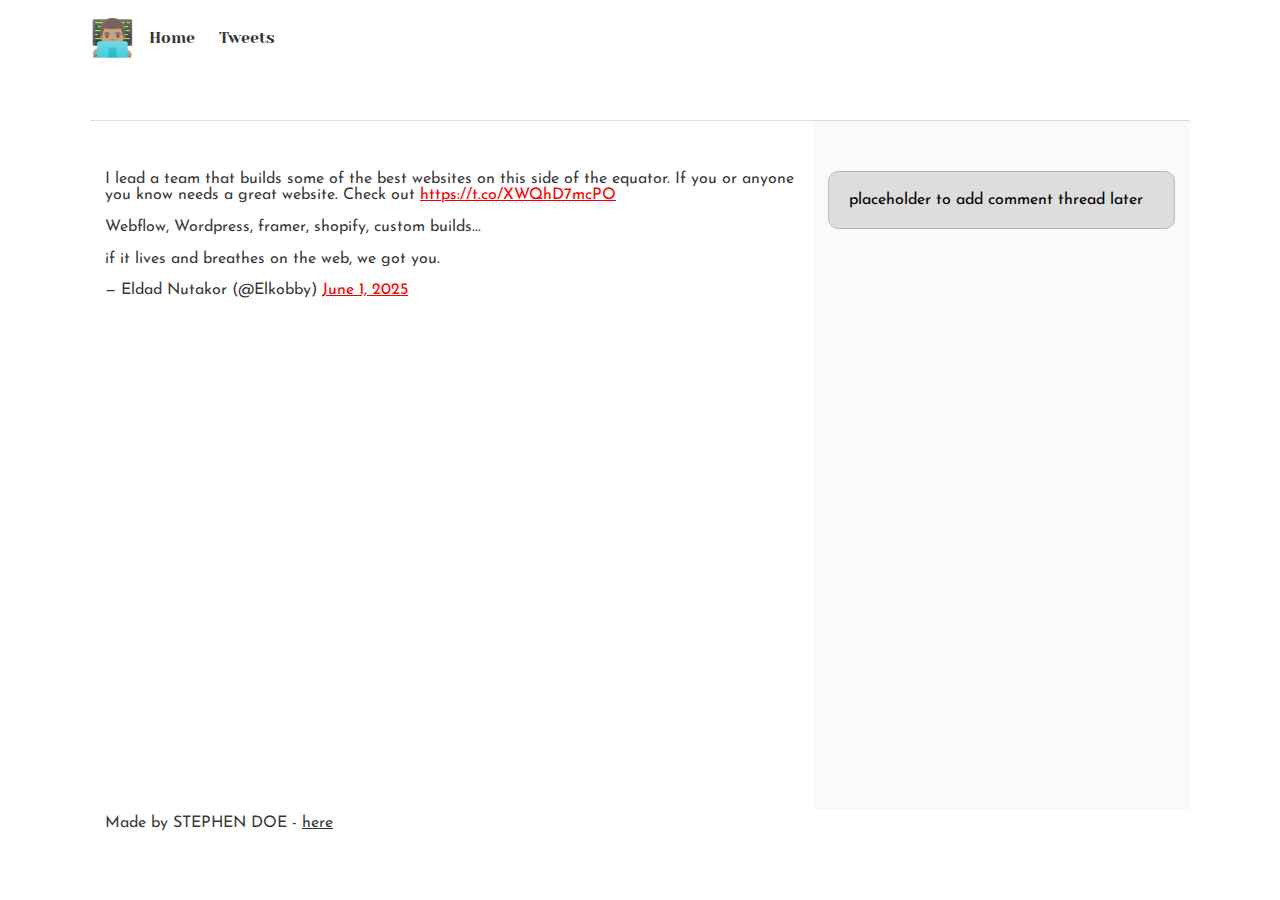
<file: css_basic/tweets.html>
<!DOCTYPE html>
<html lang="en">
<head>
    <meta charset="UTF-8">
    <meta name="viewport" content="width=device-width, initial-scale=1.0">
    <title>Portfolio</title>
    <link href="base.css" rel="stylesheet">
    <link href="styles.css" rel="stylesheet">
</head>
<body>
    <header>
        <ul>
            <li class="logo">👨🏽‍💻</li>
            <li><a href="index.html">Home</a></li>
            <li><a href="tweets.html">Tweets</a></li>
        </ul>
    </header>
    <main>
        <article>
            <blockquote class="twitter-tweet"><p lang="en" dir="ltr">I lead a team that builds some of the best websites on 
            this side of the equator. If you or anyone you know needs a great website. Check out 
            <a href="https://t.co/XWQhD7mcPO">https://t.co/XWQhD7mcPO</a><br><br>Webflow, Wordpress, framer, shopify, custom builds... 
            <br><br>if it lives and breathes on the web, we got you.</p>&mdash; Eldad Nutakor (@Elkobby) 
            <a href="https://twitter.com/Elkobby/status/1929273953593291233?ref_src=twsrc%5Etfw">June 1, 2025</a></blockquote> 
            <script async src="https://platform.twitter.com/widgets.js" charset="utf-8"></script>
        </article>
        <aside>
            <p>placeholder to add comment thread later</p>
        </aside>
    </main>
    <footer>
        Made by STEPHEN DOE - <a href="#" target="_blank">here</a>
    </footer>  
</body>
</html>
</file>
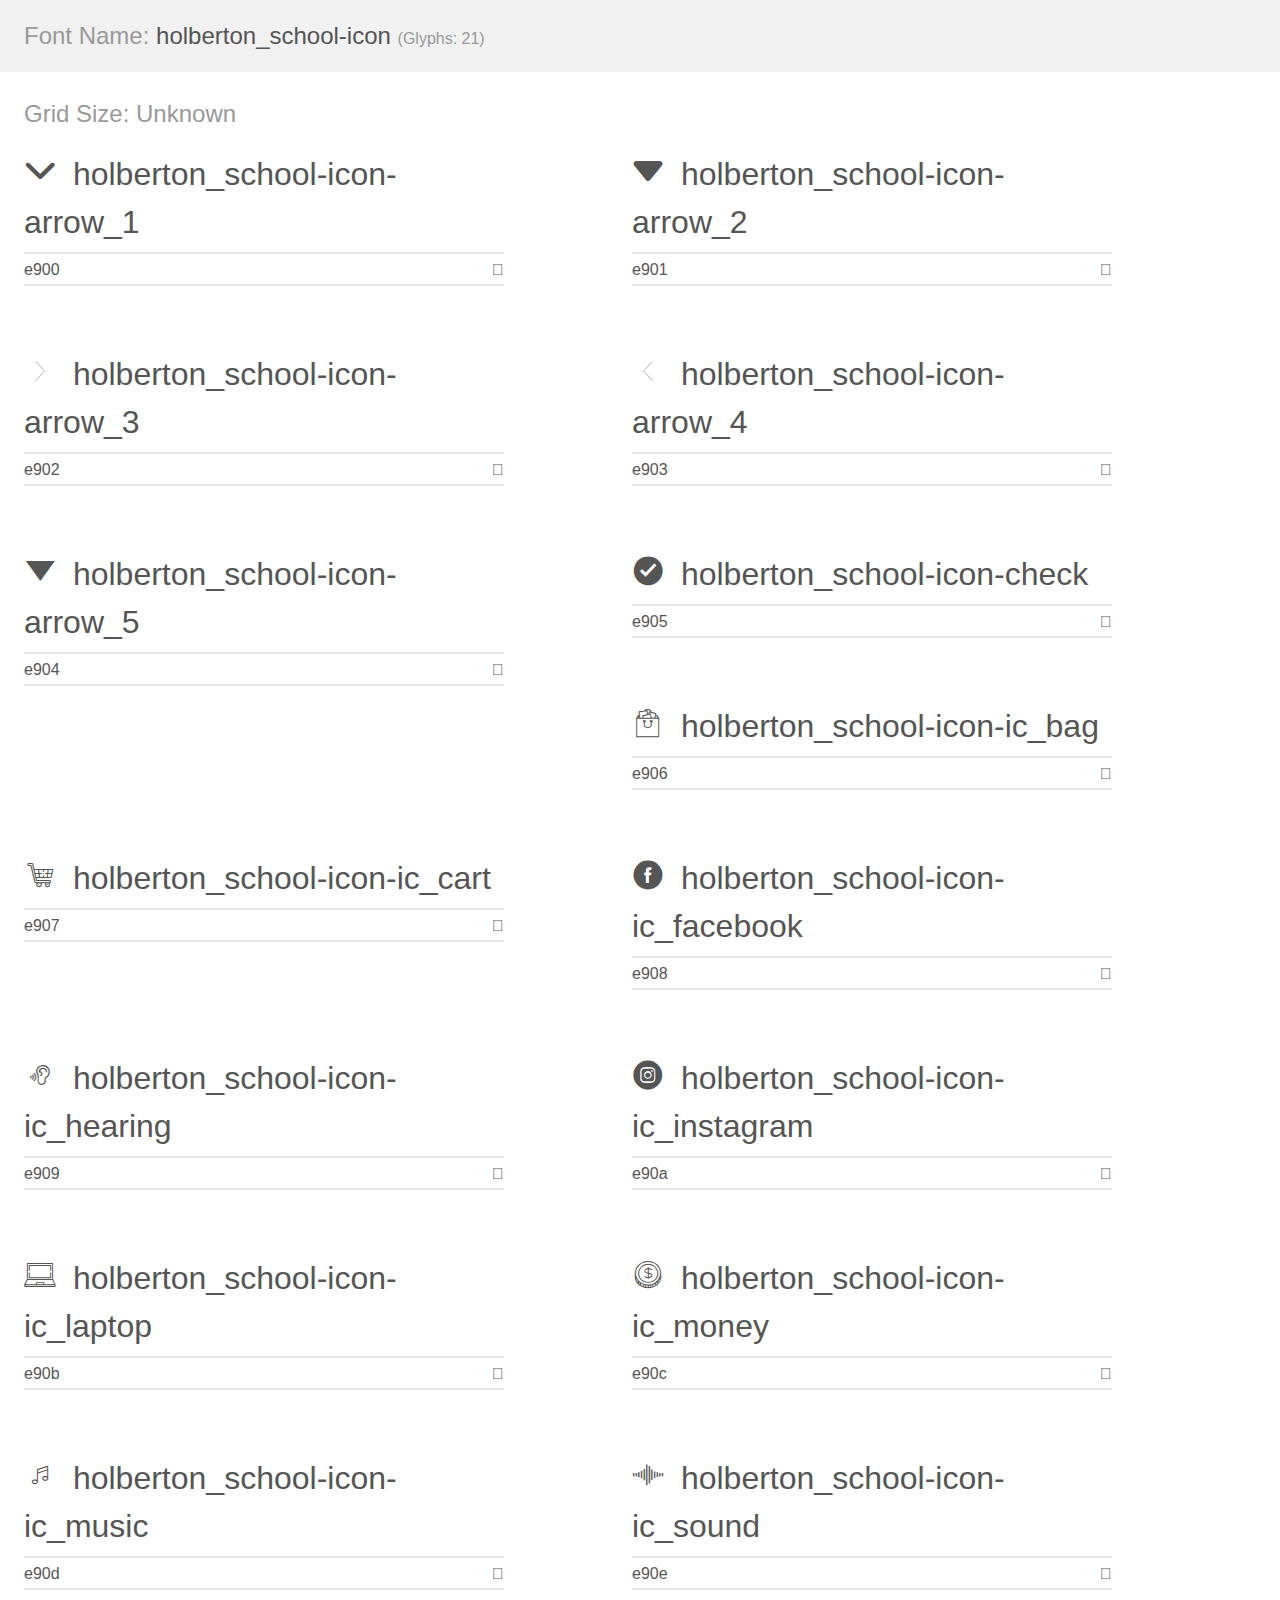
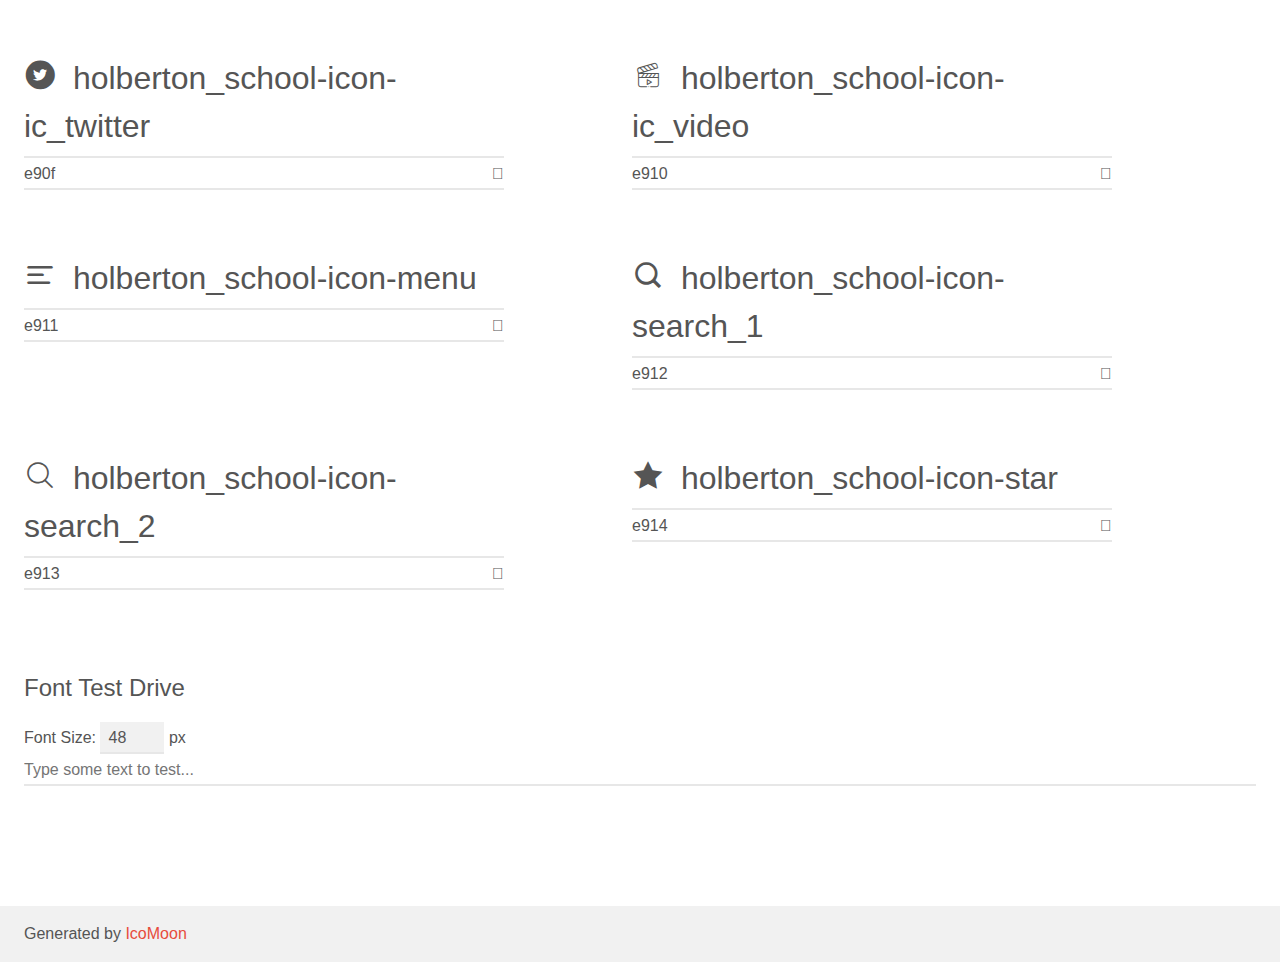
<file: headphones/assets/holberton_school-icon/demo.html>
<!doctype html>
<html>
<head>
    <meta charset="utf-8">
    <title>IcoMoon Demo</title>
    <meta name="description" content="An Icon Font Generated By IcoMoon.io">
    <meta name="viewport" content="width=device-width, initial-scale=1">
    <link rel="stylesheet" href="demo-files/demo.css">
    <link rel="stylesheet" href="style.css"></head>
<body>
    <div class="bgc1 clearfix">
        <h1 class="mhmm mvm"><span class="fgc1">Font Name:</span> holberton_school-icon <small class="fgc1">(Glyphs:&nbsp;21)</small></h1>
    </div>
    <div class="clearfix mhl ptl">
        <h1 class="mvm mtn fgc1">Grid Size: Unknown</h1>
        <div class="glyph fs1">
            <div class="clearfix bshadow0 pbs">
                <span class="holberton_school-icon-arrow_1"></span>
                <span class="mls"> holberton_school-icon-arrow_1</span>
            </div>
            <fieldset class="fs0 size1of1 clearfix hidden-false">
                <input type="text" readonly value="e900" class="unit size1of2" />
                <input type="text" maxlength="1" readonly value="&#xe900;" class="unitRight size1of2 talign-right" />
            </fieldset>
            <div class="fs0 bshadow0 clearfix hidden-true">
                <span class="unit pvs fgc1">liga: </span>
                <input type="text" readonly value="" class="liga unitRight" />
            </div>
        </div>
        <div class="glyph fs1">
            <div class="clearfix bshadow0 pbs">
                <span class="holberton_school-icon-arrow_2"></span>
                <span class="mls"> holberton_school-icon-arrow_2</span>
            </div>
            <fieldset class="fs0 size1of1 clearfix hidden-false">
                <input type="text" readonly value="e901" class="unit size1of2" />
                <input type="text" maxlength="1" readonly value="&#xe901;" class="unitRight size1of2 talign-right" />
            </fieldset>
            <div class="fs0 bshadow0 clearfix hidden-true">
                <span class="unit pvs fgc1">liga: </span>
                <input type="text" readonly value="" class="liga unitRight" />
            </div>
        </div>
        <div class="glyph fs1">
            <div class="clearfix bshadow0 pbs">
                <span class="holberton_school-icon-arrow_3"></span>
                <span class="mls"> holberton_school-icon-arrow_3</span>
            </div>
            <fieldset class="fs0 size1of1 clearfix hidden-false">
                <input type="text" readonly value="e902" class="unit size1of2" />
                <input type="text" maxlength="1" readonly value="&#xe902;" class="unitRight size1of2 talign-right" />
            </fieldset>
            <div class="fs0 bshadow0 clearfix hidden-true">
                <span class="unit pvs fgc1">liga: </span>
                <input type="text" readonly value="" class="liga unitRight" />
            </div>
        </div>
        <div class="glyph fs1">
            <div class="clearfix bshadow0 pbs">
                <span class="holberton_school-icon-arrow_4"></span>
                <span class="mls"> holberton_school-icon-arrow_4</span>
            </div>
            <fieldset class="fs0 size1of1 clearfix hidden-false">
                <input type="text" readonly value="e903" class="unit size1of2" />
                <input type="text" maxlength="1" readonly value="&#xe903;" class="unitRight size1of2 talign-right" />
            </fieldset>
            <div class="fs0 bshadow0 clearfix hidden-true">
                <span class="unit pvs fgc1">liga: </span>
                <input type="text" readonly value="" class="liga unitRight" />
            </div>
        </div>
        <div class="glyph fs1">
            <div class="clearfix bshadow0 pbs">
                <span class="holberton_school-icon-arrow_5"></span>
                <span class="mls"> holberton_school-icon-arrow_5</span>
            </div>
            <fieldset class="fs0 size1of1 clearfix hidden-false">
                <input type="text" readonly value="e904" class="unit size1of2" />
                <input type="text" maxlength="1" readonly value="&#xe904;" class="unitRight size1of2 talign-right" />
            </fieldset>
            <div class="fs0 bshadow0 clearfix hidden-true">
                <span class="unit pvs fgc1">liga: </span>
                <input type="text" readonly value="" class="liga unitRight" />
            </div>
        </div>
        <div class="glyph fs1">
            <div class="clearfix bshadow0 pbs">
                <span class="holberton_school-icon-check"></span>
                <span class="mls"> holberton_school-icon-check</span>
            </div>
            <fieldset class="fs0 size1of1 clearfix hidden-false">
                <input type="text" readonly value="e905" class="unit size1of2" />
                <input type="text" maxlength="1" readonly value="&#xe905;" class="unitRight size1of2 talign-right" />
            </fieldset>
            <div class="fs0 bshadow0 clearfix hidden-true">
                <span class="unit pvs fgc1">liga: </span>
                <input type="text" readonly value="" class="liga unitRight" />
            </div>
        </div>
        <div class="glyph fs1">
            <div class="clearfix bshadow0 pbs">
                <span class="holberton_school-icon-ic_bag"></span>
                <span class="mls"> holberton_school-icon-ic_bag</span>
            </div>
            <fieldset class="fs0 size1of1 clearfix hidden-false">
                <input type="text" readonly value="e906" class="unit size1of2" />
                <input type="text" maxlength="1" readonly value="&#xe906;" class="unitRight size1of2 talign-right" />
            </fieldset>
            <div class="fs0 bshadow0 clearfix hidden-true">
                <span class="unit pvs fgc1">liga: </span>
                <input type="text" readonly value="" class="liga unitRight" />
            </div>
        </div>
        <div class="glyph fs1">
            <div class="clearfix bshadow0 pbs">
                <span class="holberton_school-icon-ic_cart"></span>
                <span class="mls"> holberton_school-icon-ic_cart</span>
            </div>
            <fieldset class="fs0 size1of1 clearfix hidden-false">
                <input type="text" readonly value="e907" class="unit size1of2" />
                <input type="text" maxlength="1" readonly value="&#xe907;" class="unitRight size1of2 talign-right" />
            </fieldset>
            <div class="fs0 bshadow0 clearfix hidden-true">
                <span class="unit pvs fgc1">liga: </span>
                <input type="text" readonly value="" class="liga unitRight" />
            </div>
        </div>
        <div class="glyph fs1">
            <div class="clearfix bshadow0 pbs">
                <span class="holberton_school-icon-ic_facebook"></span>
                <span class="mls"> holberton_school-icon-ic_facebook</span>
            </div>
            <fieldset class="fs0 size1of1 clearfix hidden-false">
                <input type="text" readonly value="e908" class="unit size1of2" />
                <input type="text" maxlength="1" readonly value="&#xe908;" class="unitRight size1of2 talign-right" />
            </fieldset>
            <div class="fs0 bshadow0 clearfix hidden-true">
                <span class="unit pvs fgc1">liga: </span>
                <input type="text" readonly value="" class="liga unitRight" />
            </div>
        </div>
        <div class="glyph fs1">
            <div class="clearfix bshadow0 pbs">
                <span class="holberton_school-icon-ic_hearing"></span>
                <span class="mls"> holberton_school-icon-ic_hearing</span>
            </div>
            <fieldset class="fs0 size1of1 clearfix hidden-false">
                <input type="text" readonly value="e909" class="unit size1of2" />
                <input type="text" maxlength="1" readonly value="&#xe909;" class="unitRight size1of2 talign-right" />
            </fieldset>
            <div class="fs0 bshadow0 clearfix hidden-true">
                <span class="unit pvs fgc1">liga: </span>
                <input type="text" readonly value="" class="liga unitRight" />
            </div>
        </div>
        <div class="glyph fs1">
            <div class="clearfix bshadow0 pbs">
                <span class="holberton_school-icon-ic_instagram"></span>
                <span class="mls"> holberton_school-icon-ic_instagram</span>
            </div>
            <fieldset class="fs0 size1of1 clearfix hidden-false">
                <input type="text" readonly value="e90a" class="unit size1of2" />
                <input type="text" maxlength="1" readonly value="&#xe90a;" class="unitRight size1of2 talign-right" />
            </fieldset>
            <div class="fs0 bshadow0 clearfix hidden-true">
                <span class="unit pvs fgc1">liga: </span>
                <input type="text" readonly value="" class="liga unitRight" />
            </div>
        </div>
        <div class="glyph fs1">
            <div class="clearfix bshadow0 pbs">
                <span class="holberton_school-icon-ic_laptop"></span>
                <span class="mls"> holberton_school-icon-ic_laptop</span>
            </div>
            <fieldset class="fs0 size1of1 clearfix hidden-false">
                <input type="text" readonly value="e90b" class="unit size1of2" />
                <input type="text" maxlength="1" readonly value="&#xe90b;" class="unitRight size1of2 talign-right" />
            </fieldset>
            <div class="fs0 bshadow0 clearfix hidden-true">
                <span class="unit pvs fgc1">liga: </span>
                <input type="text" readonly value="" class="liga unitRight" />
            </div>
        </div>
        <div class="glyph fs1">
            <div class="clearfix bshadow0 pbs">
                <span class="holberton_school-icon-ic_money"></span>
                <span class="mls"> holberton_school-icon-ic_money</span>
            </div>
            <fieldset class="fs0 size1of1 clearfix hidden-false">
                <input type="text" readonly value="e90c" class="unit size1of2" />
                <input type="text" maxlength="1" readonly value="&#xe90c;" class="unitRight size1of2 talign-right" />
            </fieldset>
            <div class="fs0 bshadow0 clearfix hidden-true">
                <span class="unit pvs fgc1">liga: </span>
                <input type="text" readonly value="" class="liga unitRight" />
            </div>
        </div>
        <div class="glyph fs1">
            <div class="clearfix bshadow0 pbs">
                <span class="holberton_school-icon-ic_music"></span>
                <span class="mls"> holberton_school-icon-ic_music</span>
            </div>
            <fieldset class="fs0 size1of1 clearfix hidden-false">
                <input type="text" readonly value="e90d" class="unit size1of2" />
                <input type="text" maxlength="1" readonly value="&#xe90d;" class="unitRight size1of2 talign-right" />
            </fieldset>
            <div class="fs0 bshadow0 clearfix hidden-true">
                <span class="unit pvs fgc1">liga: </span>
                <input type="text" readonly value="" class="liga unitRight" />
            </div>
        </div>
        <div class="glyph fs1">
            <div class="clearfix bshadow0 pbs">
                <span class="holberton_school-icon-ic_sound"></span>
                <span class="mls"> holberton_school-icon-ic_sound</span>
            </div>
            <fieldset class="fs0 size1of1 clearfix hidden-false">
                <input type="text" readonly value="e90e" class="unit size1of2" />
                <input type="text" maxlength="1" readonly value="&#xe90e;" class="unitRight size1of2 talign-right" />
            </fieldset>
            <div class="fs0 bshadow0 clearfix hidden-true">
                <span class="unit pvs fgc1">liga: </span>
                <input type="text" readonly value="" class="liga unitRight" />
            </div>
        </div>
        <div class="glyph fs1">
            <div class="clearfix bshadow0 pbs">
                <span class="holberton_school-icon-ic_twitter"></span>
                <span class="mls"> holberton_school-icon-ic_twitter</span>
            </div>
            <fieldset class="fs0 size1of1 clearfix hidden-false">
                <input type="text" readonly value="e90f" class="unit size1of2" />
                <input type="text" maxlength="1" readonly value="&#xe90f;" class="unitRight size1of2 talign-right" />
            </fieldset>
            <div class="fs0 bshadow0 clearfix hidden-true">
                <span class="unit pvs fgc1">liga: </span>
                <input type="text" readonly value="" class="liga unitRight" />
            </div>
        </div>
        <div class="glyph fs1">
            <div class="clearfix bshadow0 pbs">
                <span class="holberton_school-icon-ic_video"></span>
                <span class="mls"> holberton_school-icon-ic_video</span>
            </div>
            <fieldset class="fs0 size1of1 clearfix hidden-false">
                <input type="text" readonly value="e910" class="unit size1of2" />
                <input type="text" maxlength="1" readonly value="&#xe910;" class="unitRight size1of2 talign-right" />
            </fieldset>
            <div class="fs0 bshadow0 clearfix hidden-true">
                <span class="unit pvs fgc1">liga: </span>
                <input type="text" readonly value="" class="liga unitRight" />
            </div>
        </div>
        <div class="glyph fs1">
            <div class="clearfix bshadow0 pbs">
                <span class="holberton_school-icon-menu"></span>
                <span class="mls"> holberton_school-icon-menu</span>
            </div>
            <fieldset class="fs0 size1of1 clearfix hidden-false">
                <input type="text" readonly value="e911" class="unit size1of2" />
                <input type="text" maxlength="1" readonly value="&#xe911;" class="unitRight size1of2 talign-right" />
            </fieldset>
            <div class="fs0 bshadow0 clearfix hidden-true">
                <span class="unit pvs fgc1">liga: </span>
                <input type="text" readonly value="" class="liga unitRight" />
            </div>
        </div>
        <div class="glyph fs1">
            <div class="clearfix bshadow0 pbs">
                <span class="holberton_school-icon-search_1"></span>
                <span class="mls"> holberton_school-icon-search_1</span>
            </div>
            <fieldset class="fs0 size1of1 clearfix hidden-false">
                <input type="text" readonly value="e912" class="unit size1of2" />
                <input type="text" maxlength="1" readonly value="&#xe912;" class="unitRight size1of2 talign-right" />
            </fieldset>
            <div class="fs0 bshadow0 clearfix hidden-true">
                <span class="unit pvs fgc1">liga: </span>
                <input type="text" readonly value="" class="liga unitRight" />
            </div>
        </div>
        <div class="glyph fs1">
            <div class="clearfix bshadow0 pbs">
                <span class="holberton_school-icon-search_2"></span>
                <span class="mls"> holberton_school-icon-search_2</span>
            </div>
            <fieldset class="fs0 size1of1 clearfix hidden-false">
                <input type="text" readonly value="e913" class="unit size1of2" />
                <input type="text" maxlength="1" readonly value="&#xe913;" class="unitRight size1of2 talign-right" />
            </fieldset>
            <div class="fs0 bshadow0 clearfix hidden-true">
                <span class="unit pvs fgc1">liga: </span>
                <input type="text" readonly value="" class="liga unitRight" />
            </div>
        </div>
        <div class="glyph fs1">
            <div class="clearfix bshadow0 pbs">
                <span class="holberton_school-icon-star"></span>
                <span class="mls"> holberton_school-icon-star</span>
            </div>
            <fieldset class="fs0 size1of1 clearfix hidden-false">
                <input type="text" readonly value="e914" class="unit size1of2" />
                <input type="text" maxlength="1" readonly value="&#xe914;" class="unitRight size1of2 talign-right" />
            </fieldset>
            <div class="fs0 bshadow0 clearfix hidden-true">
                <span class="unit pvs fgc1">liga: </span>
                <input type="text" readonly value="" class="liga unitRight" />
            </div>
        </div>
    </div>

    <!--[if gt IE 8]><!-->
    <div class="mhl clearfix mbl">
        <h1>Font Test Drive</h1>
        <label>
            Font Size: <input id="fontSize" type="number" class="textbox0 mbm"
            min="8" value="48" />
            px
        </label>
        <input id="testText" type="text" class="phl size1of1 mvl"
        placeholder="Type some text to test..." value=""/>
        <div id="testDrive" class="holberton_school-icon-" style="font-family: holberton_school-icon">&nbsp;
        </div>
    </div>
    <!--<![endif]-->
    <div class="bgc1 clearfix">
        <p class="mhl">Generated by <a href="https://icomoon.io/app">IcoMoon</a></p>
    </div>

    <script src="demo-files/demo.js"></script>
</body>
</html>
</file>
<file: css_basic/base.css>
/* Importing webfonts */
/* (If you're learning CSS, you should disregard that) */

@import url(https://fonts.googleapis.com/css?family=Yeseva+One);
@import url(https://fonts.googleapis.com/css?family=Josefin+Sans:400,700,700italic,400italic);


/* CSS reset rules */

html, body {
	height: 100%;
	min-height: 100%;
}
html, body, div, span, applet, object, iframe,
h1, h2, h3, h4, h5, h6, p, blockquote, pre,
a, abbr, acronym, address, big, cite, code,
del, dfn, img, ins, kbd, q, s, samp,
small, strike, sub, sup, tt, var,
b, u, i, center,
dl, dt, dd,
fieldset, form, label, legend,
table, caption, tbody, tfoot, thead, tr, th, td,
article, aside, canvas, details, embed, 
figure, figcaption, footer, header, hgroup, 
menu, nav, output, ruby, section, summary,
time, mark, audio, video {
	margin: 0;
	padding: 0;
	border: 0;
	font-size: 100%;
	font: inherit;
	vertical-align: baseline;
}
/* HTML5 display-role reset for older browsers */
article, aside, details, figcaption, figure, 
footer, header, hgroup, menu, nav, section {
	display: block;
}
body {
	line-height: 1;
}
blockquote, q {
	quotes: none;
}
blockquote:before, blockquote:after,
q:before, q:after {
	content: '';
	content: none;
}
table {
	border-collapse: collapse;
	border-spacing: 0;
}


/* Fonts and colors */

body {
	font-family: 'Josefin Sans', serif;
	color: rgba(0, 0, 0, 0.8);
}
h1, h2, h3, h4, h5, h6, header {
	font-family: 'Yeseva One', sans-serif;
}

article {
    
}
header {
	border-bottom: 1px solid rgb(221,221,221);
	transition: border-bottom-color 1s ease;
}
header a {
	color: rgba(0, 0, 0, 0.8);
}
aside {
	background: #FAFAFA;
}
aside p {
	border: 1px solid #bbb;
	background: #ddd;
	color: black;
}
footer a {
	color: rgba(0, 0, 0, 0.8);
}
a {
	color: #F80002;
}


/* Positioning and margins */

@media (min-width: 1100px) {
	body {
		width: 1100px;
		margin: 0 auto;
	}
}

article {
	padding: 50px 15px;
}
article > *:first-child {
	margin-top: 0;
}
aside {
	padding: 50px 15px;
}
header .right {
	float: right;
	margin: 0 10px 15px;
}


/* Header */
header {
	padding: 20px 0;
	height: 80px;
}
header ul {
	list-style: none;
	margin: 0;
	padding: 0;
}
header li {
	display: inline;
	vertical-align:middle;
}
header li:first-child {
	margin: 0;
}
header li a {
	margin: 0 10px;
}
header li.logo {
	font-size: 36px;
}
header a {
	text-decoration: none;
}


/* Aside */

aside p {
	border-radius: 10px;
	padding: 20px 20px;
}


/* Footer */

footer {
	padding: 5px 15px;
	height: 80px;
}


/* Text styles and margins */

p {
	margin-bottom: 15px;
}
h1 {
	font-size: 36px;
	margin: 40px 0 20px;
}
h2 {
	font-size: 32px;
	margin: 30px 0 15px;
}
h3 {
	font-size: 28px;
	margin: 25px 0 10px;
}
h4 {
	font-size: 20px;
	font-weight: bold;
	margin: 20px 0 10px;
}
h5 {
	font-size: 18px;
	font-weight: bold;
	margin: 15px 0 10px;
}
h6 {
	font-weight: bold;
	margin: 5px 0;
}

@media (max-width: 800px) {
  body.works_on_smartphone {
  	display: block;
  }
  body.works_on_smartphone main {
  	display: block;
  }
  header .right {
  	float: none;
  }
}
</file>
<file: css_basic/styles.css>
body, main{
    display: flex;
}

body{
    flex-direction: column;
}

main{
    flex-direction: row;
    flex: auto;
}

article{
    flex: 2;
}

aside{
    flex: 1;
}

article, aside{
    overflow-y: auto;
}

article h1{
    color: brown;
}

article table, article th, article td {
    border: 1px solid black;
}
</file>
<file: headphones/assets/holberton_school-icon/demo-files/demo.css>
body {
  padding: 0;
  margin: 0;
  font-family: sans-serif;
  font-size: 1em;
  line-height: 1.5;
  color: #555;
  background: #fff;
}
h1 {
  font-size: 1.5em;
  font-weight: normal;
}
small {
  font-size: .66666667em;
}
a {
  color: #e74c3c;
  text-decoration: none;
}
a:hover, a:focus {
  box-shadow: 0 1px #e74c3c;
}
.bshadow0, input {
  box-shadow: inset 0 -2px #e7e7e7;
}
input:hover {
  box-shadow: inset 0 -2px #ccc;
}
input, fieldset {
  font-family: sans-serif;
  font-size: 1em;
  margin: 0;
  padding: 0;
  border: 0;
}
input {
  color: inherit;
  line-height: 1.5;
  height: 1.5em;
  padding: .25em 0;
}
input:focus {
  outline: none;
  box-shadow: inset 0 -2px #449fdb;
}
.glyph {
  font-size: 16px;
  width: 15em;
  padding-bottom: 1em;
  margin-right: 4em;
  margin-bottom: 1em;
  float: left;
  overflow: hidden;
}
.liga {
  width: 80%;
  width: calc(100% - 2.5em);
}
.talign-right {
  text-align: right;
}
.talign-center {
  text-align: center;
}
.bgc1 {
  background: #f1f1f1;
}
.fgc1 {
  color: #999;
}
.fgc0 {
  color: #000;
}
p {
  margin-top: 1em;
  margin-bottom: 1em;
}
.mvm {
  margin-top: .75em;
  margin-bottom: .75em;
}
.mtn {
  margin-top: 0;
}
.mtl, .mal {
  margin-top: 1.5em;
}
.mbl, .mal {
  margin-bottom: 1.5em;
}
.mal, .mhl {
  margin-left: 1.5em;
  margin-right: 1.5em;
}
.mhmm {
  margin-left: 1em;
  margin-right: 1em;
}
.mls {
  margin-left: .25em;
}
.ptl {
  padding-top: 1.5em;
}
.pbs, .pvs {
  padding-bottom: .25em;
}
.pvs, .pts {
  padding-top: .25em;
}
.unit {
  float: left;
}
.unitRight {
  float: right;
}
.size1of2 {
  width: 50%;
}
.size1of1 {
  width: 100%;
}
.clearfix:before, .clearfix:after {
  content: " ";
  display: table;
}
.clearfix:after {
  clear: both;
}
.hidden-true {
  display: none;
}
.textbox0 {
  width: 3em;
  background: #f1f1f1;
  padding: .25em .5em;
  line-height: 1.5;
  height: 1.5em;
}
#testDrive {
  display: block;
  padding-top: 24px;
  line-height: 1.5;
}
.fs0 {
  font-size: 16px;
}
.fs1 {
  font-size: 32px;
}
</file>
<file: headphones/assets/holberton_school-icon/style.css>
@font-face {
  font-family: 'holberton_school-icon';
  src:  url('fonts/holberton_school-icon.eot?sq4eq4');
  src:  url('fonts/holberton_school-icon.eot?sq4eq4#iefix') format('embedded-opentype'),
    url('fonts/holberton_school-icon.ttf?sq4eq4') format('truetype'),
    url('fonts/holberton_school-icon.woff?sq4eq4') format('woff'),
    url('fonts/holberton_school-icon.svg?sq4eq4#holberton_school-icon') format('svg');
  font-weight: normal;
  font-style: normal;
  font-display: block;
}

[class^="holberton_school-icon-"], [class*=" holberton_school-icon-"] {
  /* use !important to prevent issues with browser extensions that change fonts */
  font-family: 'holberton_school-icon' !important;
  speak: none;
  font-style: normal;
  font-weight: normal;
  font-variant: normal;
  text-transform: none;
  line-height: 1;

  /* Better Font Rendering =========== */
  -webkit-font-smoothing: antialiased;
  -moz-osx-font-smoothing: grayscale;
}

.holberton_school-icon-arrow_1:before {
  content: "\e900";
}
.holberton_school-icon-arrow_2:before {
  content: "\e901";
}
.holberton_school-icon-arrow_3:before {
  content: "\e902";
}
.holberton_school-icon-arrow_4:before {
  content: "\e903";
}
.holberton_school-icon-arrow_5:before {
  content: "\e904";
}
.holberton_school-icon-check:before {
  content: "\e905";
}
.holberton_school-icon-ic_bag:before {
  content: "\e906";
}
.holberton_school-icon-ic_cart:before {
  content: "\e907";
}
.holberton_school-icon-ic_facebook:before {
  content: "\e908";
}
.holberton_school-icon-ic_hearing:before {
  content: "\e909";
}
.holberton_school-icon-ic_instagram:before {
  content: "\e90a";
}
.holberton_school-icon-ic_laptop:before {
  content: "\e90b";
}
.holberton_school-icon-ic_money:before {
  content: "\e90c";
}
.holberton_school-icon-ic_music:before {
  content: "\e90d";
}
.holberton_school-icon-ic_sound:before {
  content: "\e90e";
}
.holberton_school-icon-ic_twitter:before {
  content: "\e90f";
}
.holberton_school-icon-ic_video:before {
  content: "\e910";
}
.holberton_school-icon-menu:before {
  content: "\e911";
}
.holberton_school-icon-search_1:before {
  content: "\e912";
}
.holberton_school-icon-search_2:before {
  content: "\e913";
}
.holberton_school-icon-star:before {
  content: "\e914";
}
</file>
